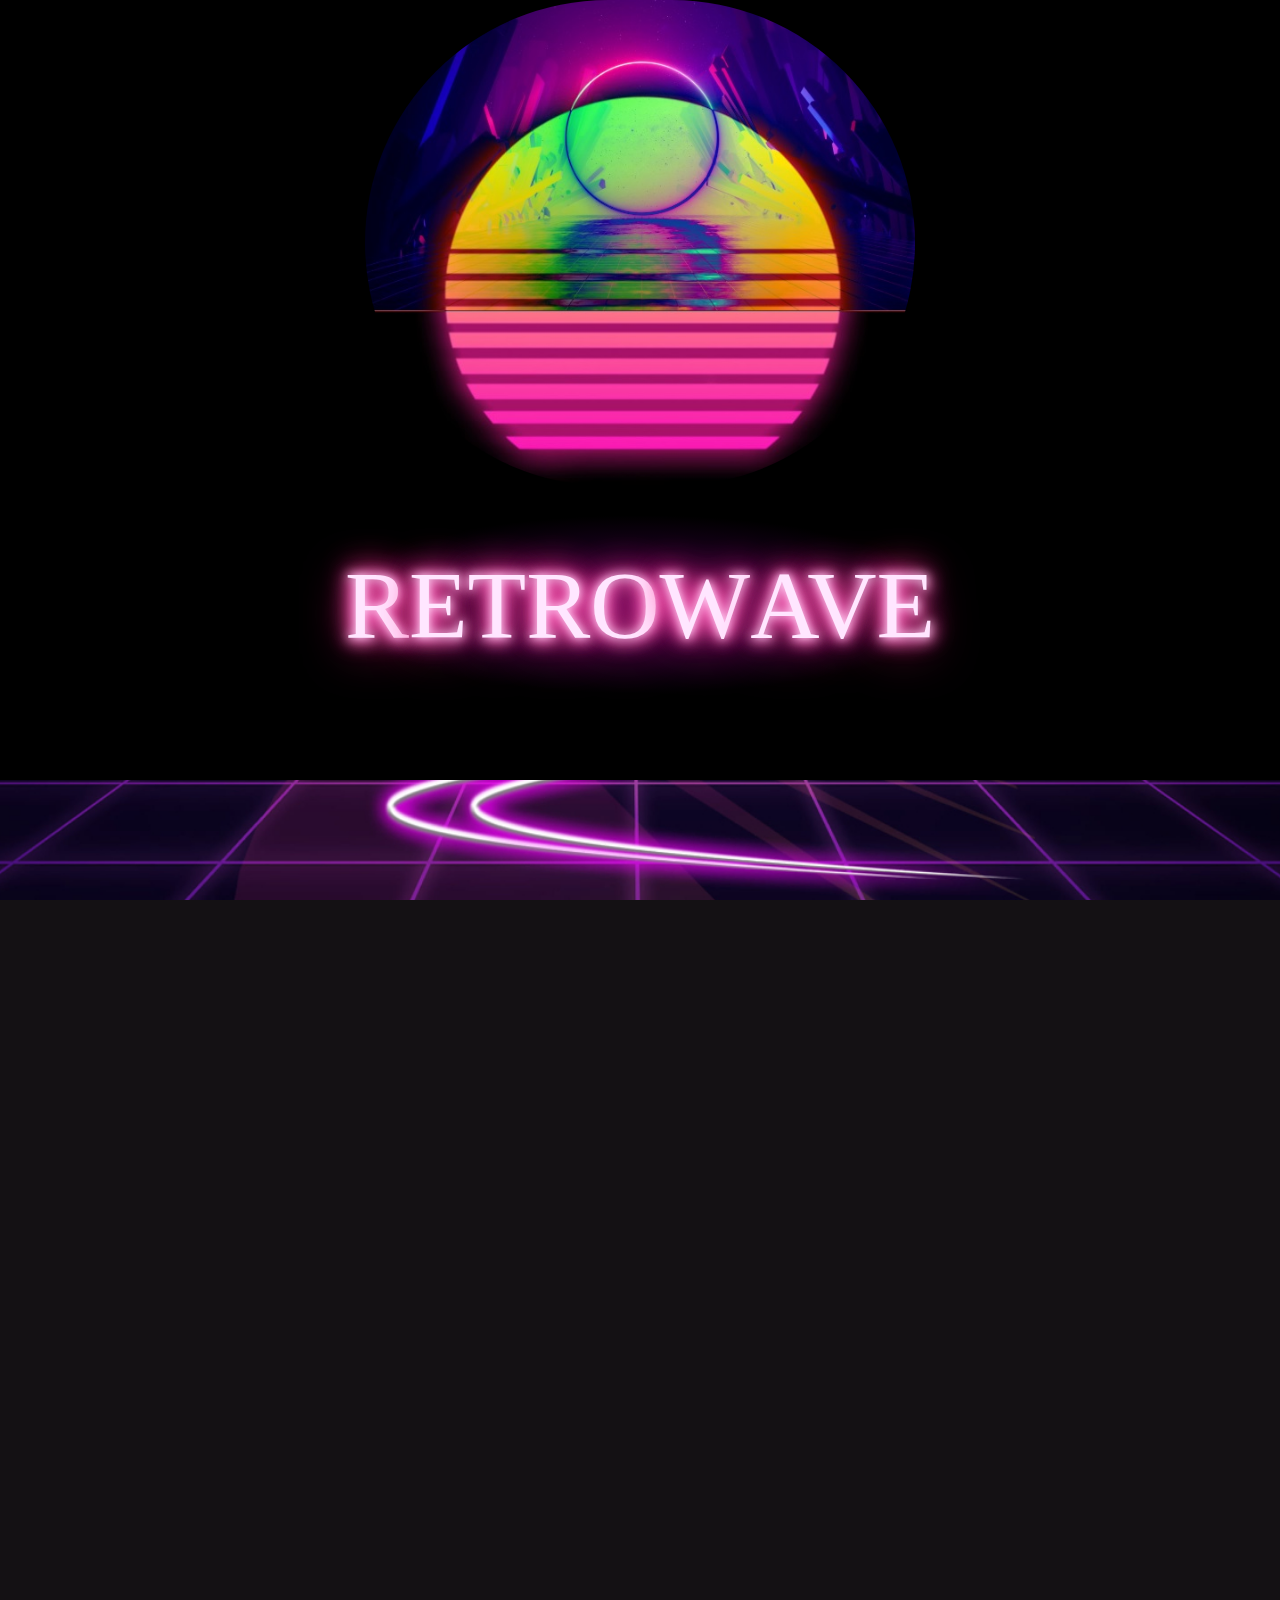
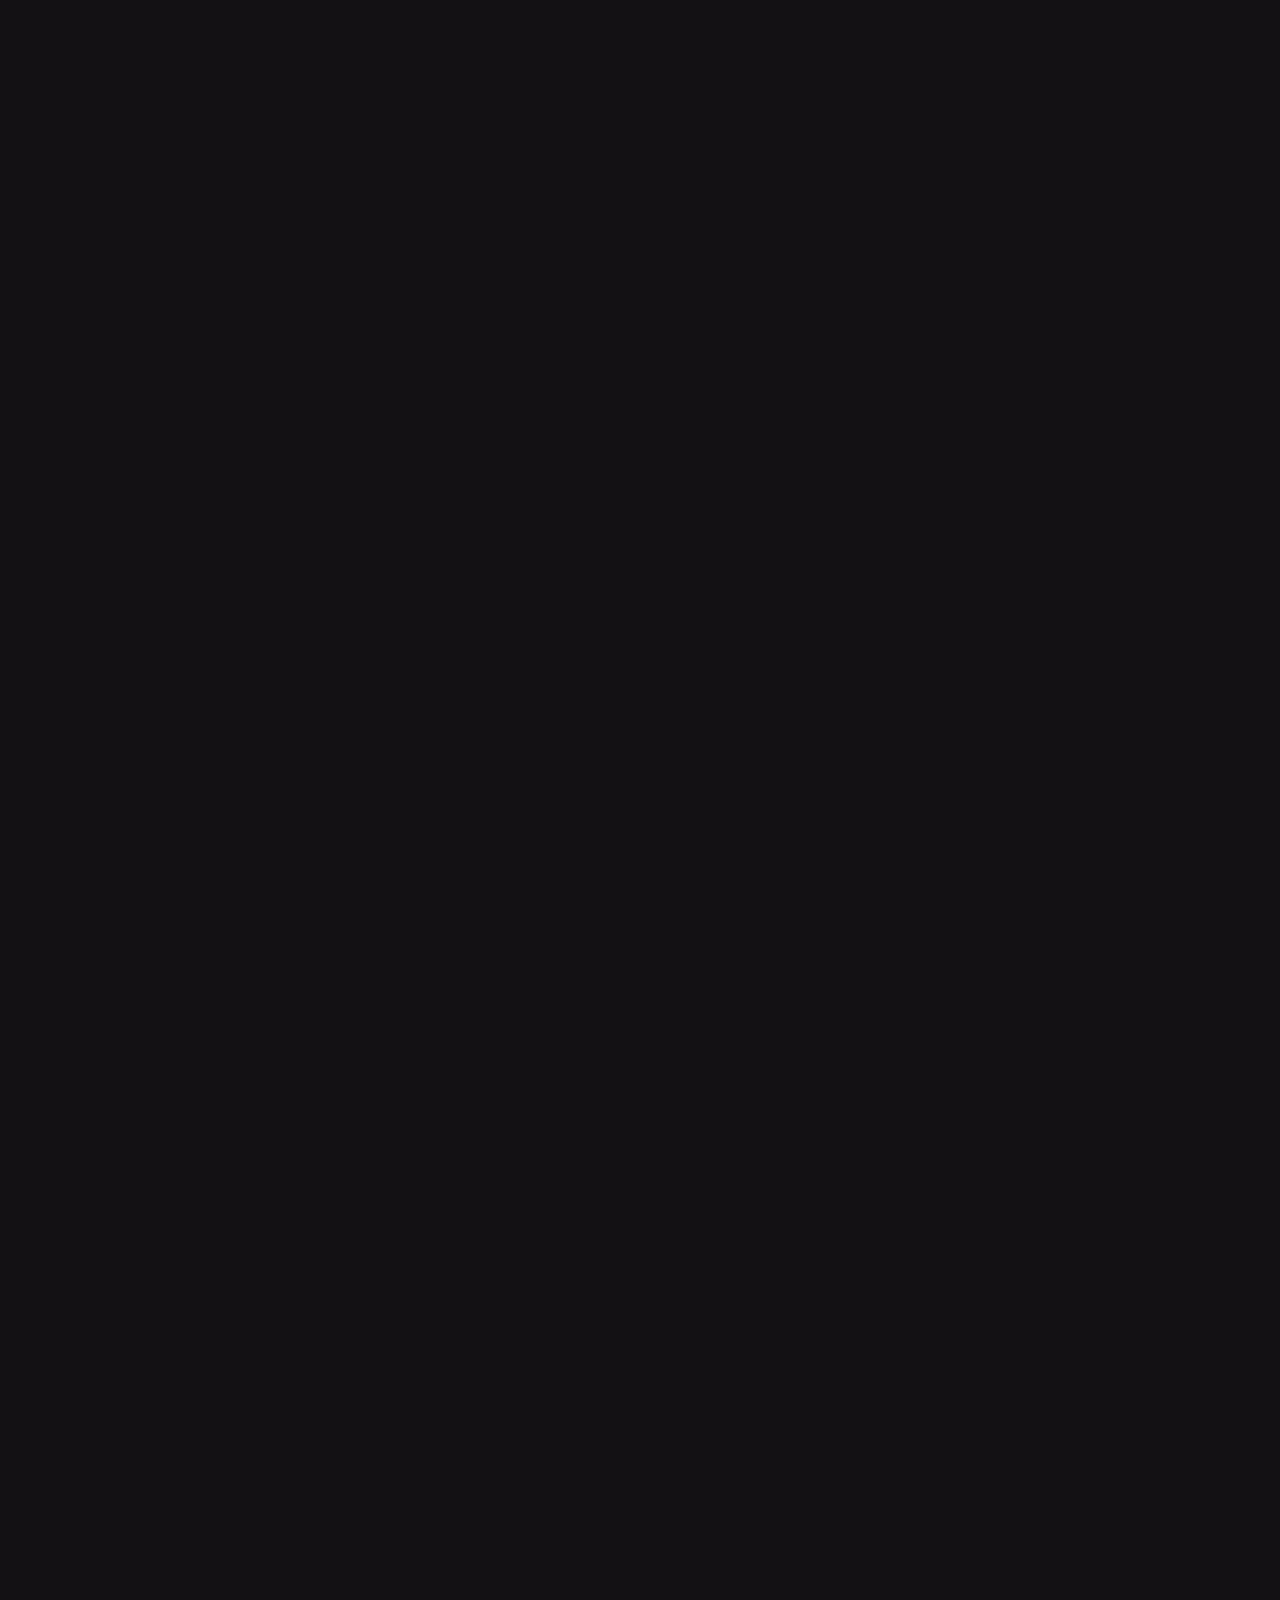
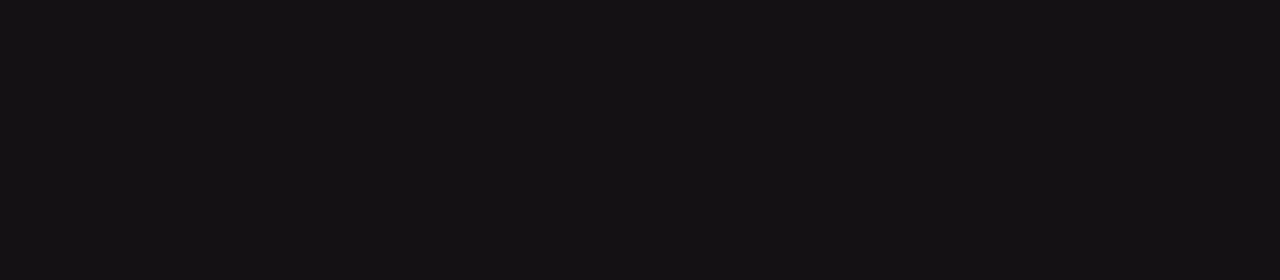
<file: index.html>
<!DOCTYPE html>
<html>
    
<head>

    <title> RETROWAVE</title>
    <link rel="stylesheet" type="text/css" href="style.css">

</head>

<header>
      
    <img class="blink-image" src="slika.jpg">
    
    <div class="sign">
      <span class="fast-flicker">r</span>etro<span class="flicker">w</span>ave
    </div>
        
</header>

<div class="wrapperr"> <!-- wrapper div starts -->
  
    <div class="fixed-bg bg-1">
      
    </div>
    
    <div class="scroll-bg">
      
    </div>
    
    <div class="fixed-bg bg-2">
      
    </div>
    
    <div class="scroll-bg">
      
    </div>
    
    <div class="fixed-bg bg-3">
      
    </div>
    
</div> <!-- wrapper div ends-->
</html>
</file>
<file: style.css>
@import url('https://fonts.googleapis.com/css?family=Quicksand');

html,body {
  height: 100%;
}

footer{
  
  @font-face {
    font-family: Clip;
    src: url("https://acupoftee.github.io/fonts/Clip.ttf");
  }

  height: 70px;
  background-color: #000000;
  color: white;
  font-family: Clip;
  text-shadow: 2px 2px #e100ff;

}
* {
    margin: 0;
    padding: 0;
}

.wrapperr {
  height: 100%;
  font-family: 'Quicksand', sans-serif;
  line-height: 1.5;
  word-spacing: 4px;
  letter-spacing: 1px;
}

.fixed-bg {
  background-attachment: fixed;
  background-repeat: no-repeat;
  background-size: cover;
  background-position: center center;
  height: 100%; 
  width: 100%;
  color: white;
  text-align: center;
  display: table;
}

.fixed-bg h1 {
  display: table-cell;
  vertical-align: middle;
}

.scroll-bg {
  background-color: #ffffff;
  
  color: #000000;
}

/* first section */

.bg-1 {
  background-image: url("1.jpg");
}

/* third section */

.bg-2 {
  background-image: url("2.jpg");
}

/* fifth section */

.bg-3 {
  background-image: url("3.jpg");
}


header{
    
  
  text-align: center;
    height: 780px;
    background-color: rgb(0, 0, 0);
    
}


@font-face {
    font-family: Clip;
    src: url("https://acupoftee.github.io/fonts/Clip.ttf");
  }
  
  body {
    background-color: #141114;
    background-image: linear-gradient(335deg, black 23px, transparent 23px),
      linear-gradient(155deg, black 23px, transparent 23px),
      linear-gradient(335deg, black 23px, transparent 23px),
      linear-gradient(155deg, black 23px, transparent 23px);
    background-size: 58px 58px;
    background-position: 0px 2px, 4px 35px, 29px 31px, 34px 6px;
    background-attachment: fixed;
  }
  
  .sign {
    position: absolute;
    display: flex;
    justify-content: center;
    align-items: center;
    width: 50%;
    height: 50%;
    background-image: radial-gradient(
      ellipse 50% 20% at 50% 50%,
      #d400ff46,
      transparent
    );
    
    transform: translate(-50%, -60%);
    letter-spacing: 2;
    left: 50%;
    top: 650px;
    font-family: "Clip";
    text-transform: uppercase;
    font-size: 6em;
    color: #ffe6ff;
    text-shadow: 0 0 0.6rem #ffe6ff, 0 0 1.5rem #ff65bd,
      -0.2rem 0.1rem 1rem #ff65bd, 0.2rem 0.1rem 1rem #ff65bd,
      0 -0.5rem 2rem #ff2483, 0 0.5rem 3rem #ff2483;
    animation: shine 2s forwards, flicker 3s infinite;
  }
  
  @keyframes blink {
    0%,
    22%,
    36%,
    75% {
      color: #ffe6ff;
      text-shadow: 0 0 0.6rem #ffe6ff, 0 0 1.5rem #ff65bd,
        -0.2rem 0.1rem 1rem #ff65bd, 0.2rem 0.1rem 1rem #ff65bd,
        0 -0.5rem 2rem #ff2483, 0 0.5rem 3rem #ff2483;
    }
    28%,
    33% {
      color: #ff65bd;
      text-shadow: none;
    }
    82%,
    97% {
      color: #ff2483;
      text-shadow: none;
    }
  }
  
  .flicker {
    animation: shine 2s forwards, blink 3s 2s infinite;
  }
  
  .fast-flicker {
    animation: shine 2s forwards, blink 10s 1s infinite;
  }
  
  @keyframes shine {
    0% {
      color: #6b1839;
      text-shadow: none;
    }
    100% {
      color: #ffe6ff;
      text-shadow: 0 0 0.6rem #ffe6ff, 0 0 1.5rem #ff65bd,
        -0.2rem 0.1rem 1rem #ff65bd, 0.2rem 0.1rem 1rem #ff65bd,
        0 -0.5rem 2rem #ff2483, 0 0.5rem 3rem #ff2483;
    }
  }
  
  @keyframes flicker {
    from {
      opacity: 1;
    }
  
    4% {
      opacity: 0.9;
    }
  
    6% {
      opacity: 0.85;
    }
  
    8% {
      opacity: 0.95;
    }
  
    10% {
      opacity: 0.9;
    }
  
    11% {
      opacity: 0.922;
    }
  
    12% {
      opacity: 0.9;
    }
  
    14% {
      opacity: 0.95;
    }
  
    16% {
      opacity: 0.98;
    }
  
    17% {
      opacity: 0.9;
    }
  
    19% {
      opacity: 0.93;
    }
  
    20% {
      opacity: 0.99;
    }
  
    24% {
      opacity: 1;
    }
  
    26% {
      opacity: 0.94;
    }
  
    28% {
      opacity: 0.98;
    }
  
    37% {
      opacity: 0.93;
    }
  
    38% {
      opacity: 0.5;
    }
  
    39% {
      opacity: 0.96;
    }
  
    42% {
      opacity: 1;
    }
  
    44% {
      opacity: 0.97;
    }
  
    46% {
      opacity: 0.94;
    }
  
    56% {
      opacity: 0.9;
    }
  
    58% {
      opacity: 0.9;
    }
  
    60% {
      opacity: 0.99;
    }
  
    68% {
      opacity: 1;
    }
  
    70% {
      opacity: 0.9;
    }
  
    72% {
      opacity: 0.95;
    }
  
    93% {
      opacity: 0.93;
    }
  
    95% {
      opacity: 0.95;
    }
  
    97% {
      opacity: 0.93;
    }
  
    to {
      opacity: 1;
    }
  }


  header img{
    border-radius: 800px;
    width: 550px;
    
}



/* Opera and prob css3 final iteration */
@keyframes blink {
  0% {
      opacity:1;
  }
  50% {
      opacity:0;
  }
  100% {
      opacity:1;
  }
} 
.blink-image {
  
  animation: blink normal 5s infinite ease-in-out; /* Opera and prob css3 final iteration */
}
</file>
